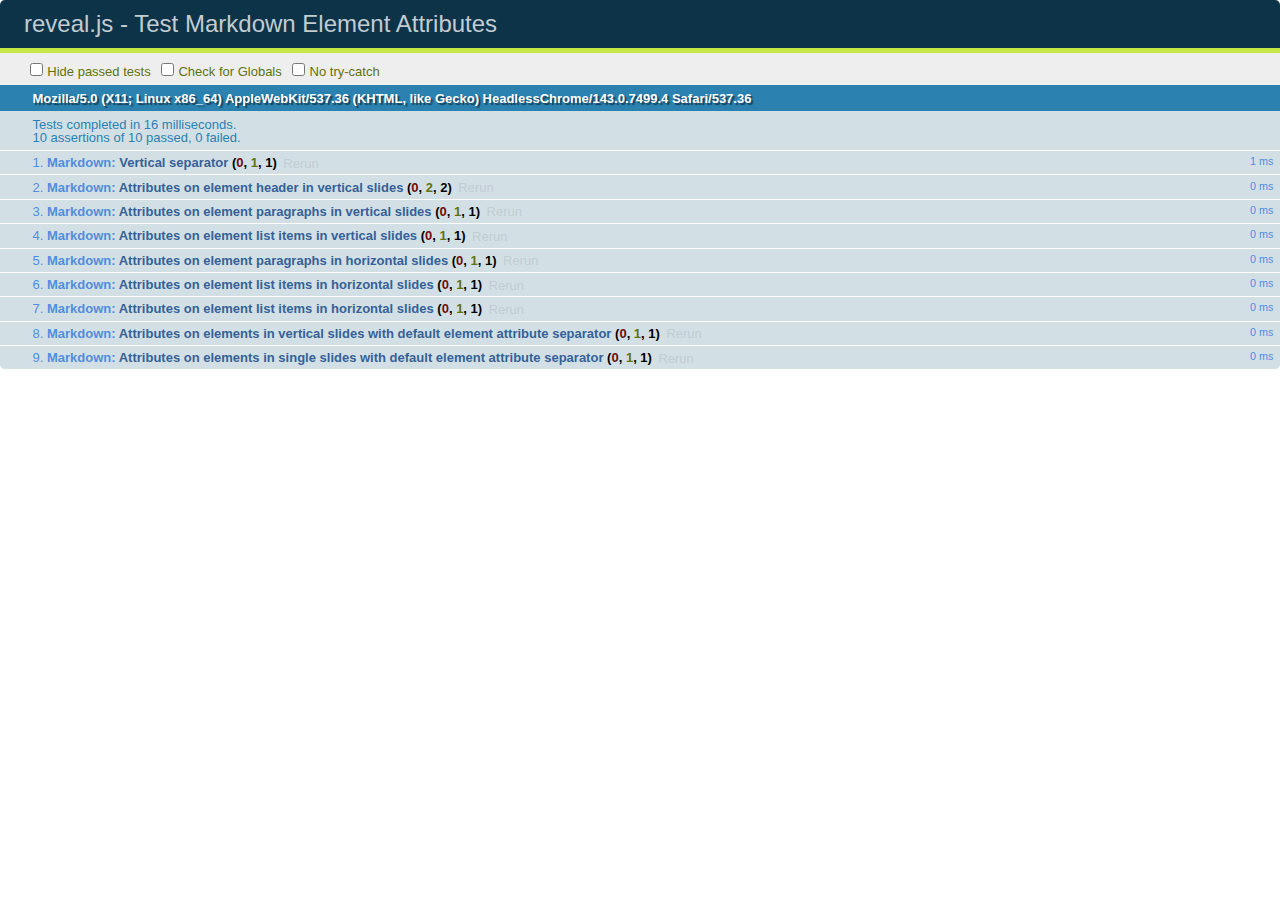
<file: test/test-markdown-element-attributes.html>
<!doctype html>
<html lang="en">

	<head>
		<meta charset="utf-8">

		<title>reveal.js - Test Markdown Element Attributes</title>

		<link rel="stylesheet" href="../css/reveal.css">
		<link rel="stylesheet" href="qunit-1.12.0.css">
	</head>

	<body style="overflow: auto;">

		<div id="qunit"></div>
		<div id="qunit-fixture"></div>

		<div class="reveal" style="display: none;">

			<div class="slides">

				<!-- <section data-markdown="example.md" data-separator="^\n\n\n" data-separator-vertical="^\n\n"></section> -->

				<!-- Slides are separated by newline + three dashes + newline, vertical slides identical but two dashes -->
				<section data-markdown data-separator="^\n---\n$" data-separator-vertical="^\n--\n$" data-element-attributes="{_\s*?([^}]+?)}">>
					<script type="text/template">
						## Slide 1.1
						<!-- {_class="fragment fade-out" data-fragment-index="1"} -->

						--

						## Slide 1.2
						<!-- {_class="fragment shrink"} -->

						Paragraph 1
						<!-- {_class="fragment grow"} -->

						Paragraph 2
						<!-- {_class="fragment grow"} -->

						- list item 1 <!-- {_class="fragment grow"} -->
						- list item 2 <!-- {_class="fragment grow"} -->
						- list item 3 <!-- {_class="fragment grow"} -->


						---

						## Slide 2


						Paragraph 1.2  
						multi-line <!-- {_class="fragment highlight-red"} -->

						Paragraph 2.2 <!-- {_class="fragment highlight-red"} -->

						Paragraph 2.3 <!-- {_class="fragment highlight-red"} -->

						Paragraph 2.4 <!-- {_class="fragment highlight-red"} -->

						- list item 1 <!-- {_class="fragment highlight-green"} -->
						- list item 2<!-- {_class="fragment highlight-green"} -->
						- list item 3<!-- {_class="fragment highlight-green"} -->
						- list item 4
						<!-- {_class="fragment highlight-green"} -->
						- list item 5<!-- {_class="fragment highlight-green"} -->

						Test

						![Example Picture](examples/assets/image2.png)
						<!-- {_class="reveal stretch"} -->

					</script>
				</section>



				<section 	data-markdown data-separator="^\n\n\n"
									data-separator-vertical="^\n\n"
									data-separator-notes="^Note:"
									data-charset="utf-8">
					<script type="text/template">
						# Test attributes in Markdown with default separator
						## Slide 1 Def <!-- .element: class="fragment highlight-red" data-fragment-index="1" -->


						## Slide 2 Def
						<!-- .element: class="fragment highlight-red" -->

					</script>
				</section>

				<section data-markdown>
				  <script type="text/template">
					## Hello world
					A paragraph
					<!-- .element: class="fragment highlight-blue" -->
				  </script>
				</section>

				<section data-markdown>
				  <script type="text/template">
					## Hello world

					Multiple  
					Line
					<!-- .element: class="fragment highlight-blue" -->
				  </script>
				</section>

				<section data-markdown>
				  <script type="text/template">
					## Hello world

					Test<!-- .element: class="fragment highlight-blue" -->

					More Test
				  </script>
				</section>


			</div>

		</div>

		<script src="../lib/js/head.min.js"></script>
		<script src="../js/reveal.js"></script>
		<script src="../plugin/markdown/marked.js"></script>
		<script src="../plugin/markdown/markdown.js"></script>
		<script src="qunit-1.12.0.js"></script>

		<script src="test-markdown-element-attributes.js"></script>

	</body>
</html>
</file>
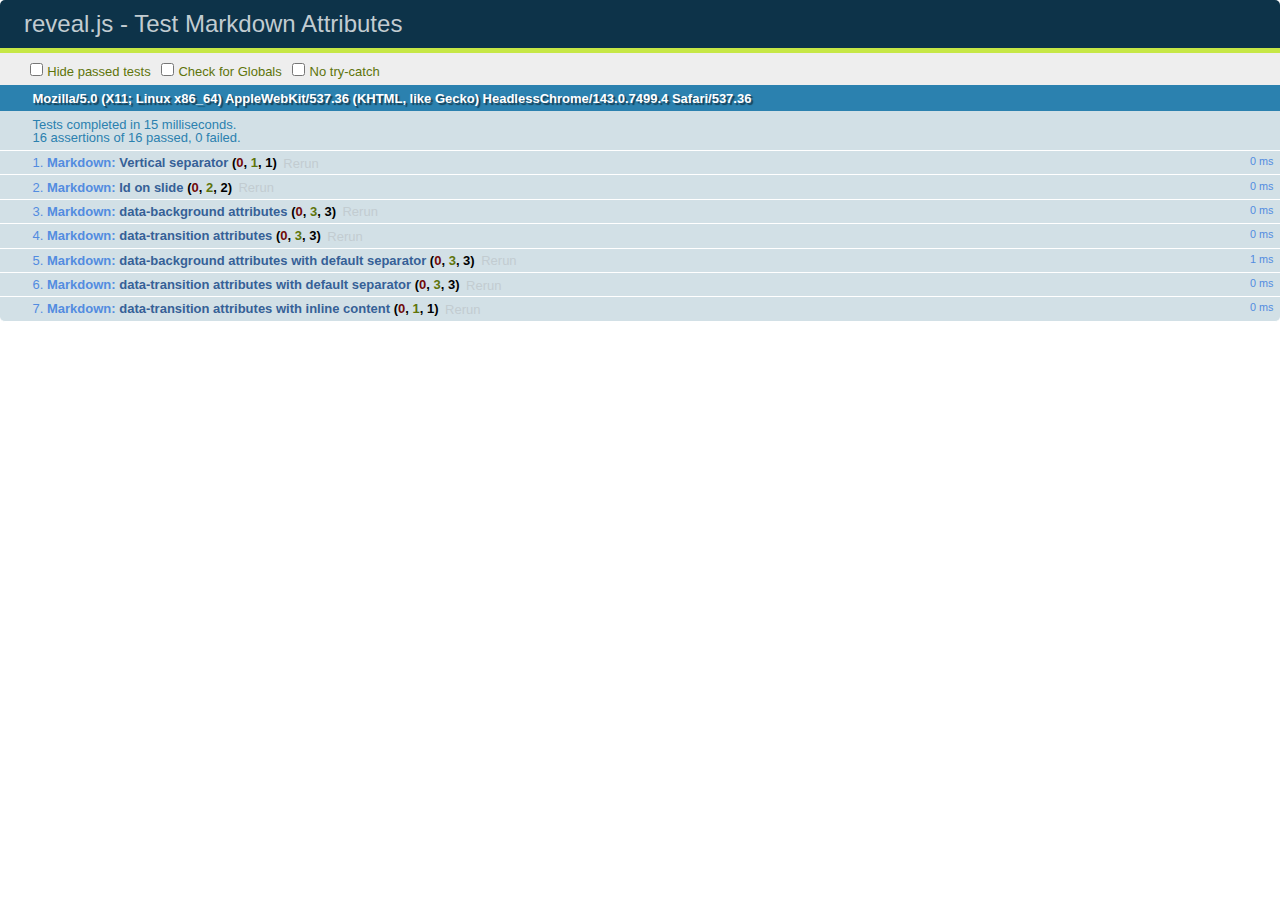
<file: test/test-markdown-slide-attributes.html>
<!doctype html>
<html lang="en">

	<head>
		<meta charset="utf-8">

		<title>reveal.js - Test Markdown Attributes</title>

		<link rel="stylesheet" href="../css/reveal.css">
		<link rel="stylesheet" href="qunit-1.12.0.css">
	</head>

	<body style="overflow: auto;">

		<div id="qunit"></div>
		<div id="qunit-fixture"></div>

		<div class="reveal" style="display: none;">

			<div class="slides">

				<!-- <section data-markdown="example.md" data-separator="^\n\n\n" data-separator-vertical="^\n\n"></section> -->

				<!-- Slides are separated by three lines, vertical slides by two lines, attributes are one any line starting with (spaces and) two dashes -->
				<section 	data-markdown data-separator="^\n\n\n"
									data-separator-vertical="^\n\n"
									data-separator-notes="^Note:"
									data-attributes="--\s(.*?)$"
									data-charset="utf-8">
					<script type="text/template">
						# Test attributes in Markdown
						## Slide 1



						## Slide 2
						<!-- -- id="slide2" data-transition="zoom" data-background="#A0C66B" -->


						## Slide 2.1
						<!-- -- data-background="#ff0000" data-transition="fade" -->


						## Slide 2.2
						[Link to Slide2](#/slide2)



						## Slide 3
						<!-- -- data-transition="zoom" data-background="#C6916B" -->



						## Slide 4
					</script>
				</section>

				<section 	data-markdown data-separator="^\n\n\n"
									data-separator-vertical="^\n\n"
									data-separator-notes="^Note:"
									data-charset="utf-8">
					<script type="text/template">
						# Test attributes in Markdown with default separator
						## Slide 1 Def



						## Slide 2 Def
						<!-- .slide: id="slide2def" data-transition="concave" data-background="#A7C66B" -->


						## Slide 2.1 Def
						<!-- .slide: data-background="#f70000" data-transition="page" -->


						## Slide 2.2 Def
						[Link to Slide2](#/slide2def)



						## Slide 3 Def
						<!-- .slide: data-transition="concave" data-background="#C7916B" -->



						## Slide 4
					</script>
				</section>

				<section data-markdown>
					<script type="text/template">
						<!-- .slide: data-background="#ff0000" -->
						## Hello world
					</script>
				</section>

				<section data-markdown>
					<script type="text/template">
						## Hello world
						<!-- .slide: data-background="#ff0000" -->
					</script>
				</section>

				<section data-markdown>
					<script type="text/template">
						## Hello world

						Test
						<!-- .slide: data-background="#ff0000" -->

						More Test
					</script>
				</section>

			</div>

		</div>

		<script src="../lib/js/head.min.js"></script>
		<script src="../js/reveal.js"></script>
		<script src="../plugin/markdown/marked.js"></script>
		<script src="../plugin/markdown/markdown.js"></script>
		<script src="qunit-1.12.0.js"></script>

		<script src="test-markdown-slide-attributes.js"></script>

	</body>
</html>
</file>
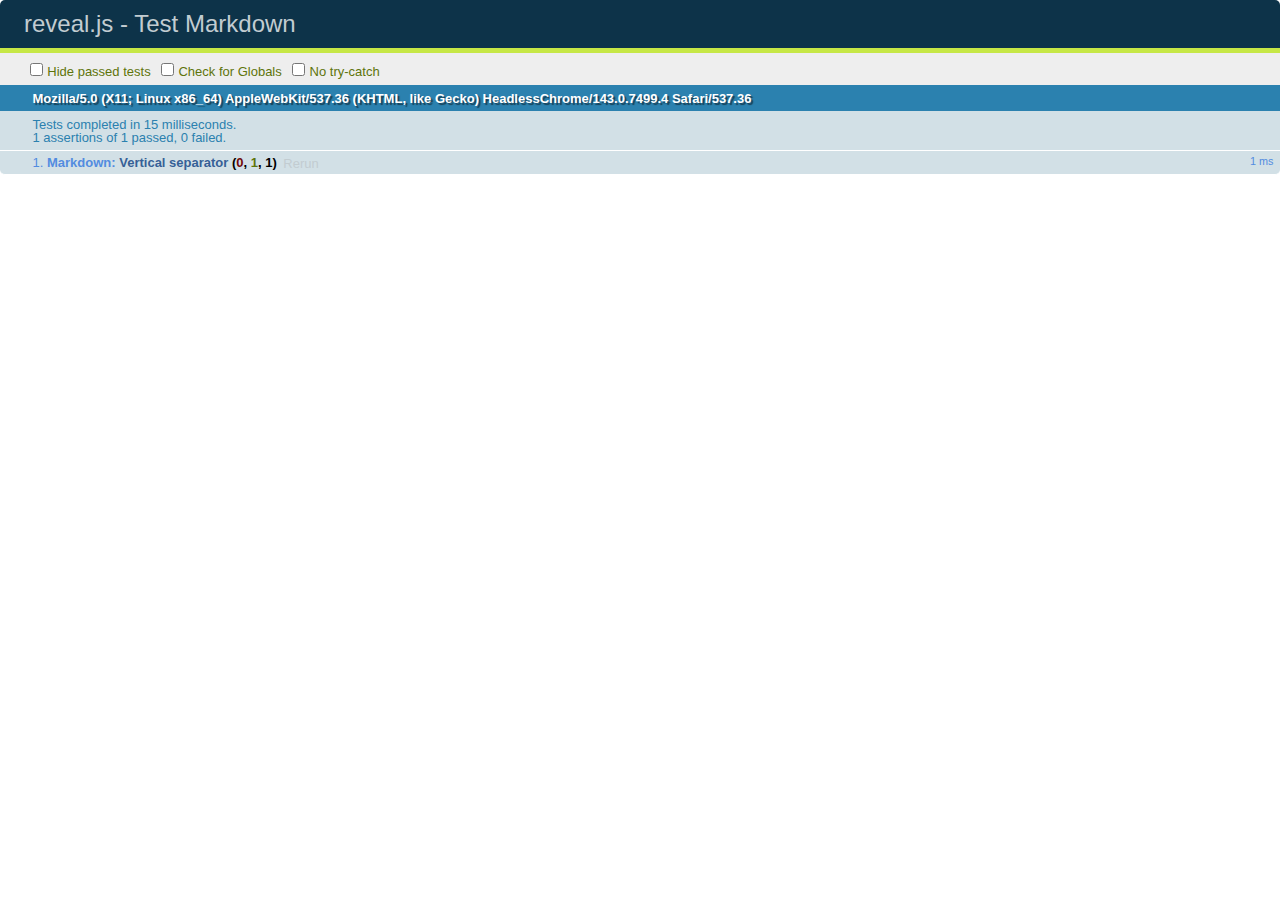
<file: test/test-markdown.html>
<!doctype html>
<html lang="en">

	<head>
		<meta charset="utf-8">

		<title>reveal.js - Test Markdown</title>

		<link rel="stylesheet" href="../css/reveal.css">
		<link rel="stylesheet" href="qunit-1.12.0.css">
	</head>

	<body style="overflow: auto;">

		<div id="qunit"></div>
  		<div id="qunit-fixture"></div>

		<div class="reveal" style="display: none;">

			<div class="slides">

				<!-- <section data-markdown="example.md" data-separator="^\n\n\n" data-separator-vertical="^\n\n"></section> -->

				<!-- Slides are separated by newline + three dashes + newline, vertical slides identical but two dashes -->
				<section data-markdown data-separator="^\n---\n$" data-separator-vertical="^\n--\n$">
					<script type="text/template">
						## Slide 1.1

						--

						## Slide 1.2

						---

						## Slide 2
					</script>
				</section>

			</div>

		</div>

		<script src="../lib/js/head.min.js"></script>
		<script src="../js/reveal.js"></script>
		<script src="../plugin/markdown/marked.js"></script>
		<script src="../plugin/markdown/markdown.js"></script>
		<script src="qunit-1.12.0.js"></script>

		<script src="test-markdown.js"></script>

	</body>
</html>
</file>
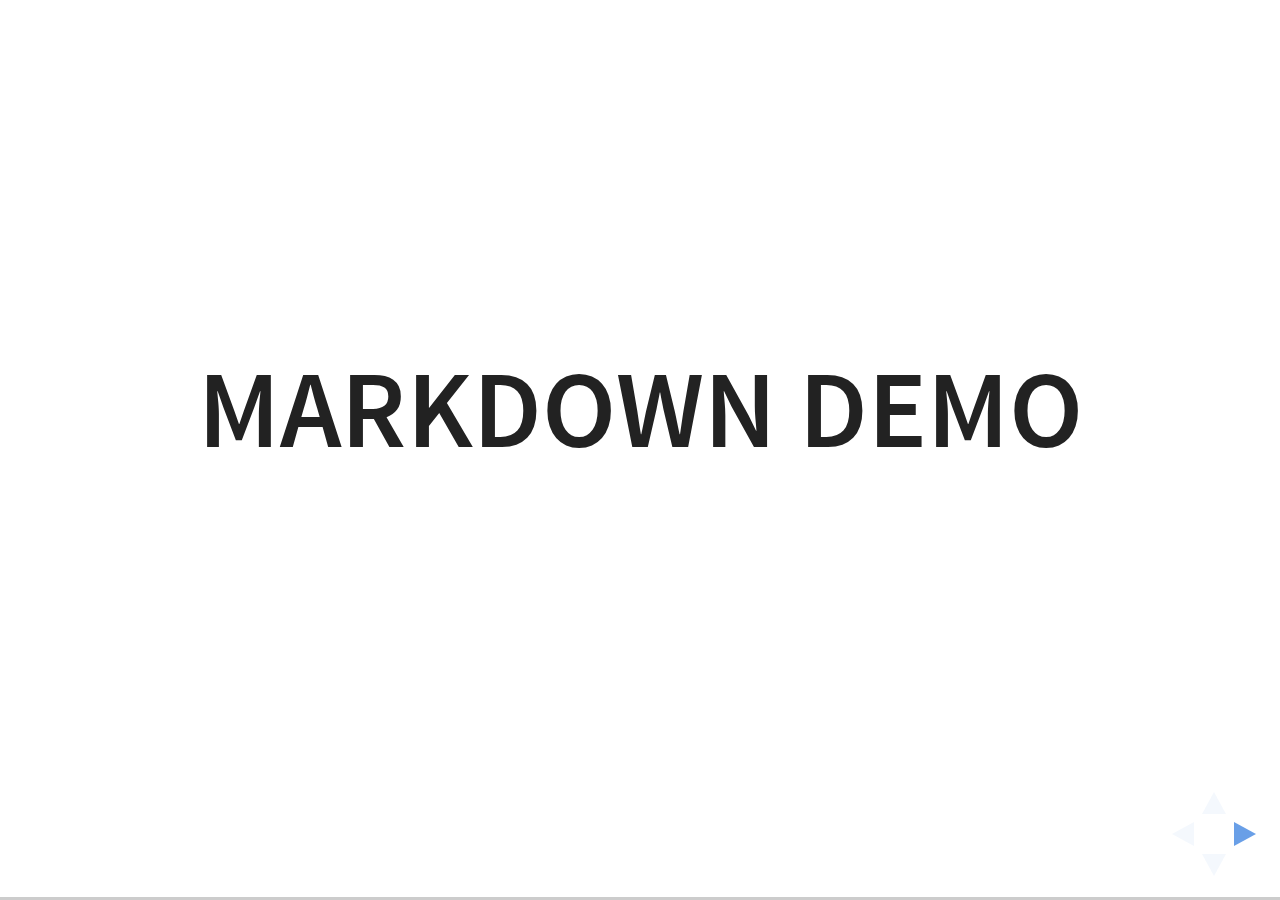
<file: plugin/markdown/example.html>
<!doctype html>
<html lang="en">

	<head>
		<meta charset="utf-8">

		<title>reveal.js - Markdown Demo</title>

		<link rel="stylesheet" href="../../css/reveal.css">
		<link rel="stylesheet" href="../../css/theme/white.css" id="theme">

        <link rel="stylesheet" href="../../lib/css/zenburn.css">
	</head>

	<body>

		<div class="reveal">

			<div class="slides">

                <!-- Use external markdown resource, separate slides by three newlines; vertical slides by two newlines -->
                <section data-markdown="example.md" data-separator="^\n\n\n" data-separator-vertical="^\n\n"></section>

                <!-- Slides are separated by three dashes (quick 'n dirty regular expression) -->
                <section data-markdown data-separator="---">
                    <script type="text/template">
                        ## Demo 1
                        Slide 1
                        ---
                        ## Demo 1
                        Slide 2
                        ---
                        ## Demo 1
                        Slide 3
                    </script>
                </section>

                <!-- Slides are separated by newline + three dashes + newline, vertical slides identical but two dashes -->
                <section data-markdown data-separator="^\n---\n$" data-separator-vertical="^\n--\n$">
                    <script type="text/template">
                        ## Demo 2
                        Slide 1.1

                        --

                        ## Demo 2
                        Slide 1.2

                        ---

                        ## Demo 2
                        Slide 2
                    </script>
                </section>

                <!-- No "extra" slides, since there are no separators defined (so they'll become horizontal rulers) -->
                <section data-markdown>
                    <script type="text/template">
                        A

                        ---

                        B

                        ---

                        C
                    </script>
                </section>

                <!-- Slide attributes -->
                <section data-markdown>
                    <script type="text/template">
                        <!-- .slide: data-background="#000000" -->
                        ## Slide attributes
                    </script>
                </section>

                <!-- Element attributes -->
                <section data-markdown>
                    <script type="text/template">
                        ## Element attributes
                        - Item 1 <!-- .element: class="fragment" data-fragment-index="2" -->
                        - Item 2 <!-- .element: class="fragment" data-fragment-index="1" -->
                    </script>
                </section>

                <!-- Code -->
                <section data-markdown>
                    <script type="text/template">
                        ```php
                        public function foo()
                        {
                            $foo = array(
                                'bar' => 'bar'
                            )
                        }
                        ```
                    </script>
                </section>

            </div>
		</div>

		<script src="../../lib/js/head.min.js"></script>
		<script src="../../js/reveal.js"></script>

		<script>

			Reveal.initialize({
				controls: true,
				progress: true,
				history: true,
				center: true,

				// Optional libraries used to extend on reveal.js
				dependencies: [
					{ src: '../../lib/js/classList.js', condition: function() { return !document.body.classList; } },
					{ src: 'marked.js', condition: function() { return !!document.querySelector( '[data-markdown]' ); } },
                    { src: 'markdown.js', condition: function() { return !!document.querySelector( '[data-markdown]' ); } },
                    { src: '../highlight/highlight.js', async: true, callback: function() { hljs.initHighlightingOnLoad(); } },
					{ src: '../notes/notes.js' }
				]
			});

		</script>

	</body>
</html>
</file>
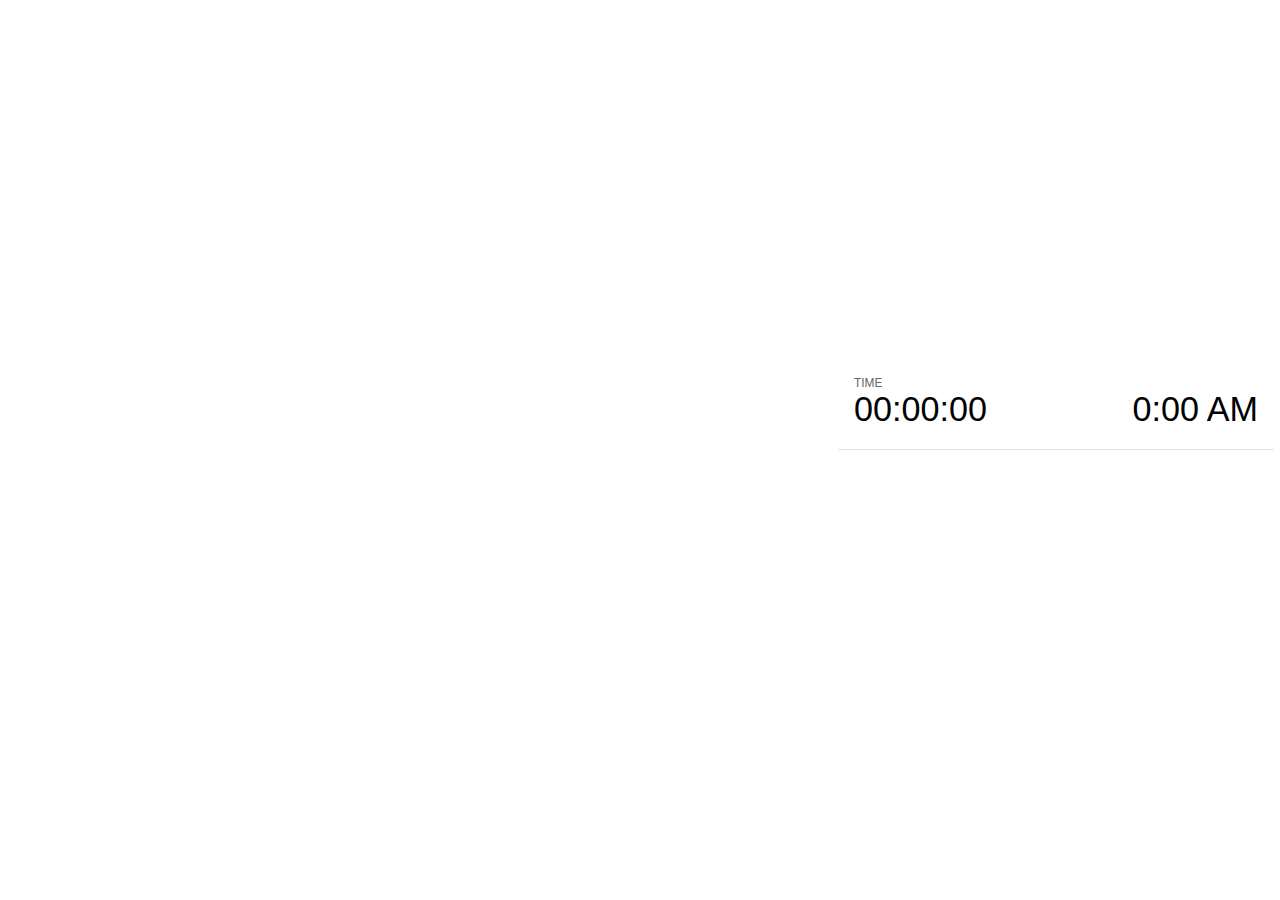
<file: plugin/notes/notes.html>
<!doctype html>
<html lang="en">
	<head>
		<meta charset="utf-8">

		<title>reveal.js - Slide Notes</title>

		<style>
			body {
				font-family: Helvetica;
			}

			#current-slide,
			#upcoming-slide,
			#speaker-controls {
				padding: 6px;
				box-sizing: border-box;
				-moz-box-sizing: border-box;
			}

			#current-slide iframe,
			#upcoming-slide iframe {
				width: 100%;
				height: 100%;
				border: 1px solid #ddd;
			}

			#current-slide .label,
			#upcoming-slide .label {
				position: absolute;
				top: 10px;
				left: 10px;
				font-weight: bold;
				font-size: 14px;
				z-index: 2;
				color: rgba( 255, 255, 255, 0.9 );
			}

			#current-slide {
				position: absolute;
				width: 65%;
				height: 100%;
				top: 0;
				left: 0;
				padding-right: 0;
			}

			#upcoming-slide {
				position: absolute;
				width: 35%;
				height: 40%;
				right: 0;
				top: 0;
			}

			#speaker-controls {
				position: absolute;
				top: 40%;
				right: 0;
				width: 35%;
				height: 60%;
				overflow: auto;

				font-size: 18px;
			}

				.speaker-controls-time.hidden,
				.speaker-controls-notes.hidden {
					display: none;
				}

				.speaker-controls-time .label,
				.speaker-controls-notes .label {
					text-transform: uppercase;
					font-weight: normal;
					font-size: 0.66em;
					color: #666;
					margin: 0;
				}

				.speaker-controls-time {
					border-bottom: 1px solid rgba( 200, 200, 200, 0.5 );
					margin-bottom: 10px;
					padding: 10px 16px;
					padding-bottom: 20px;
					cursor: pointer;
				}

				.speaker-controls-time .reset-button {
					opacity: 0;
					float: right;
					color: #666;
					text-decoration: none;
				}
				.speaker-controls-time:hover .reset-button {
					opacity: 1;
				}

				.speaker-controls-time .timer,
				.speaker-controls-time .clock {
					width: 50%;
					font-size: 1.9em;
				}

				.speaker-controls-time .timer {
					float: left;
				}

				.speaker-controls-time .clock {
					float: right;
					text-align: right;
				}

				.speaker-controls-time span.mute {
					color: #bbb;
				}

				.speaker-controls-notes {
					padding: 10px 16px;
				}

				.speaker-controls-notes .value {
					margin-top: 5px;
					line-height: 1.4;
					font-size: 1.2em;
				}

			.clear {
				clear: both;
			}

			@media screen and (max-width: 1080px) {
				#speaker-controls {
					font-size: 16px;
				}
			}

			@media screen and (max-width: 900px) {
				#speaker-controls {
					font-size: 14px;
				}
			}

			@media screen and (max-width: 800px) {
				#speaker-controls {
					font-size: 12px;
				}
			}

		</style>
	</head>

	<body>

		<div id="current-slide"></div>
		<div id="upcoming-slide"><span class="label">UPCOMING:</span></div>
		<div id="speaker-controls">
			<div class="speaker-controls-time">
				<h4 class="label">Time <span class="reset-button">Click to Reset</span></h4>
				<div class="clock">
					<span class="clock-value">0:00 AM</span>
				</div>
				<div class="timer">
					<span class="hours-value">00</span><span class="minutes-value">:00</span><span class="seconds-value">:00</span>
				</div>
				<div class="clear"></div>
			</div>

			<div class="speaker-controls-notes hidden">
				<h4 class="label">Notes</h4>
				<div class="value"></div>
			</div>
		</div>

		<script src="../../plugin/markdown/marked.js"></script>
		<script>

			(function() {

				var notes,
					notesValue,
					currentState,
					currentSlide,
					upcomingSlide,
					connected = false;

				window.addEventListener( 'message', function( event ) {

					var data = JSON.parse( event.data );

					// The overview mode is only useful to the reveal.js instance
					// where navigation occurs so we don't sync it
					if( data.state ) delete data.state.overview;

					// Messages sent by the notes plugin inside of the main window
					if( data && data.namespace === 'reveal-notes' ) {
						if( data.type === 'connect' ) {
							handleConnectMessage( data );
						}
						else if( data.type === 'state' ) {
							handleStateMessage( data );
						}
					}
					// Messages sent by the reveal.js inside of the current slide preview
					else if( data && data.namespace === 'reveal' ) {
						if( /ready/.test( data.eventName ) ) {
							// Send a message back to notify that the handshake is complete
							window.opener.postMessage( JSON.stringify({ namespace: 'reveal-notes', type: 'connected'} ), '*' );
						}
						else if( /slidechanged|fragmentshown|fragmenthidden|paused|resumed/.test( data.eventName ) && currentState !== JSON.stringify( data.state ) ) {

							window.opener.postMessage( JSON.stringify({ method: 'setState', args: [ data.state ]} ), '*' );

						}
					}

				} );

				/**
				 * Called when the main window is trying to establish a
				 * connection.
				 */
				function handleConnectMessage( data ) {

					if( connected === false ) {
						connected = true;

						setupIframes( data );
						setupKeyboard();
						setupNotes();
						setupTimer();
					}

				}

				/**
				 * Called when the main window sends an updated state.
				 */
				function handleStateMessage( data ) {

					// Store the most recently set state to avoid circular loops
					// applying the same state
					currentState = JSON.stringify( data.state );

					// No need for updating the notes in case of fragment changes
					if ( data.notes ) {
						notes.classList.remove( 'hidden' );
						notesValue.style.whiteSpace = data.whitespace;
						if( data.markdown ) {
							notesValue.innerHTML = marked( data.notes );
						}
						else {
							notesValue.innerHTML = data.notes;
						}
					}
					else {
						notes.classList.add( 'hidden' );
					}

					// Update the note slides
					currentSlide.contentWindow.postMessage( JSON.stringify({ method: 'setState', args: [ data.state ] }), '*' );
					upcomingSlide.contentWindow.postMessage( JSON.stringify({ method: 'setState', args: [ data.state ] }), '*' );
					upcomingSlide.contentWindow.postMessage( JSON.stringify({ method: 'next' }), '*' );

				}

				// Limit to max one state update per X ms
				handleStateMessage = debounce( handleStateMessage, 200 );

				/**
				 * Forward keyboard events to the current slide window.
				 * This enables keyboard events to work even if focus
				 * isn't set on the current slide iframe.
				 */
				function setupKeyboard() {

					document.addEventListener( 'keydown', function( event ) {
						currentSlide.contentWindow.postMessage( JSON.stringify({ method: 'triggerKey', args: [ event.keyCode ] }), '*' );
					} );

				}

				/**
				 * Creates the preview iframes.
				 */
				function setupIframes( data ) {

					var params = [
						'receiver',
						'progress=false',
						'history=false',
						'transition=none',
						'autoSlide=0',
						'backgroundTransition=none'
					].join( '&' );

					var urlSeparator = /\?/.test(data.url) ? '&' : '?';
					var hash = '#/' + data.state.indexh + '/' + data.state.indexv;
					var currentURL = data.url + urlSeparator + params + '&postMessageEvents=true' + hash;
					var upcomingURL = data.url + urlSeparator + params + '&controls=false' + hash;

					currentSlide = document.createElement( 'iframe' );
					currentSlide.setAttribute( 'width', 1280 );
					currentSlide.setAttribute( 'height', 1024 );
					currentSlide.setAttribute( 'src', currentURL );
					document.querySelector( '#current-slide' ).appendChild( currentSlide );

					upcomingSlide = document.createElement( 'iframe' );
					upcomingSlide.setAttribute( 'width', 640 );
					upcomingSlide.setAttribute( 'height', 512 );
					upcomingSlide.setAttribute( 'src', upcomingURL );
					document.querySelector( '#upcoming-slide' ).appendChild( upcomingSlide );

				}

				/**
				 * Setup the notes UI.
				 */
				function setupNotes() {

					notes = document.querySelector( '.speaker-controls-notes' );
					notesValue = document.querySelector( '.speaker-controls-notes .value' );

				}

				/**
				 * Create the timer and clock and start updating them
				 * at an interval.
				 */
				function setupTimer() {

					var start = new Date(),
						timeEl = document.querySelector( '.speaker-controls-time' ),
						clockEl = timeEl.querySelector( '.clock-value' ),
						hoursEl = timeEl.querySelector( '.hours-value' ),
						minutesEl = timeEl.querySelector( '.minutes-value' ),
						secondsEl = timeEl.querySelector( '.seconds-value' );

					function _updateTimer() {

						var diff, hours, minutes, seconds,
							now = new Date();

						diff = now.getTime() - start.getTime();
						hours = Math.floor( diff / ( 1000 * 60 * 60 ) );
						minutes = Math.floor( ( diff / ( 1000 * 60 ) ) % 60 );
						seconds = Math.floor( ( diff / 1000 ) % 60 );

						clockEl.innerHTML = now.toLocaleTimeString( 'en-US', { hour12: true, hour: '2-digit', minute:'2-digit' } );
						hoursEl.innerHTML = zeroPadInteger( hours );
						hoursEl.className = hours > 0 ? '' : 'mute';
						minutesEl.innerHTML = ':' + zeroPadInteger( minutes );
						minutesEl.className = minutes > 0 ? '' : 'mute';
						secondsEl.innerHTML = ':' + zeroPadInteger( seconds );

					}

					// Update once directly
					_updateTimer();

					// Then update every second
					setInterval( _updateTimer, 1000 );

					timeEl.addEventListener( 'click', function() {
						start = new Date();
						_updateTimer();
						return false;
					} );

				}

				function zeroPadInteger( num ) {

					var str = '00' + parseInt( num );
					return str.substring( str.length - 2 );

				}

				/**
				 * Limits the frequency at which a function can be called.
				 */
				function debounce( fn, ms ) {

					var lastTime = 0,
						timeout;

					return function() {

						var args = arguments;
						var context = this;

						clearTimeout( timeout );

						var timeSinceLastCall = Date.now() - lastTime;
						if( timeSinceLastCall > ms ) {
							fn.apply( context, args );
							lastTime = Date.now();
						}
						else {
							timeout = setTimeout( function() {
								fn.apply( context, args );
								lastTime = Date.now();
							}, ms - timeSinceLastCall );
						}

					}

				}

			})();

		</script>
	</body>
</html>
</file>
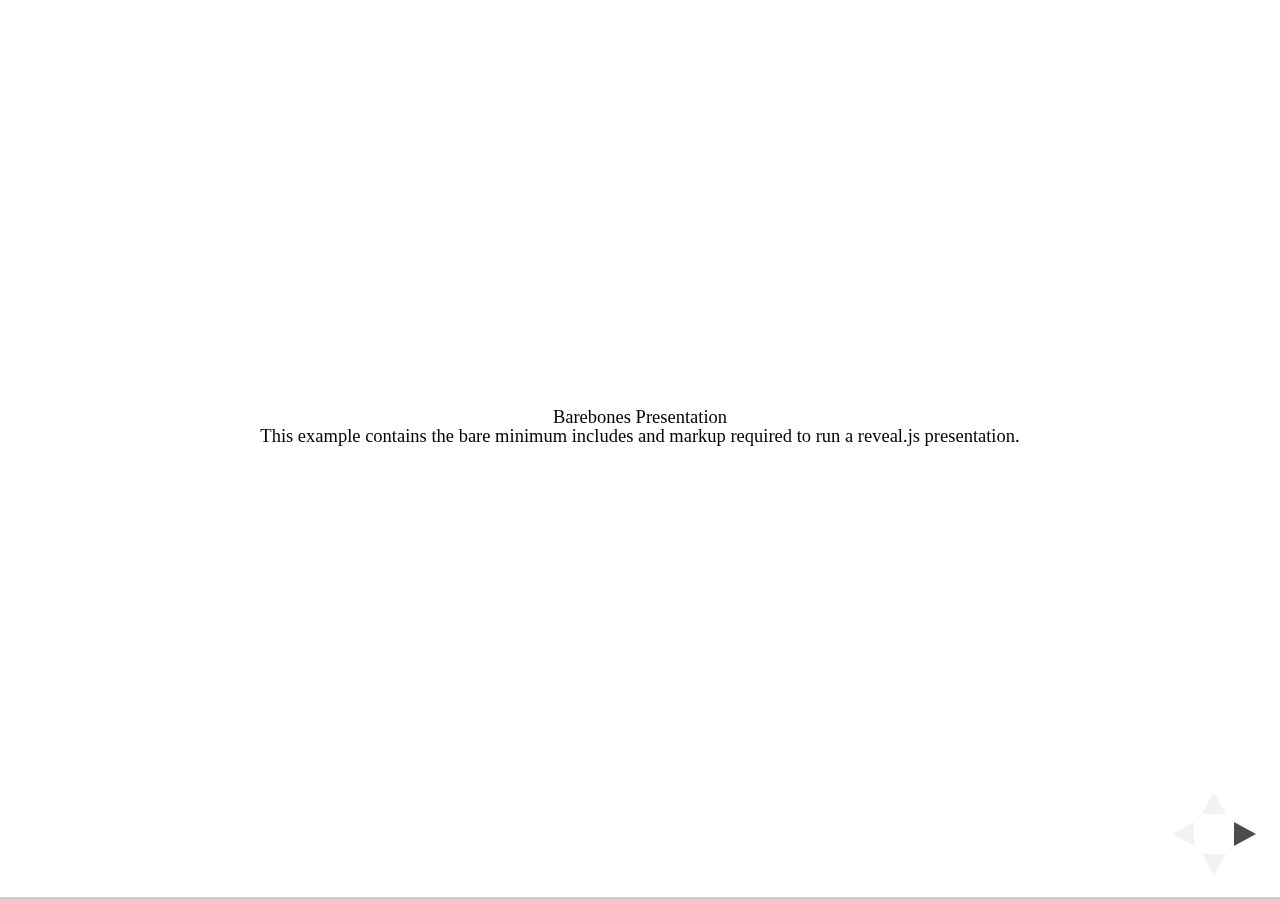
<file: test/examples/barebones.html>
<!doctype html>
<html lang="en">

	<head>
		<meta charset="utf-8">

		<title>reveal.js - Barebones</title>

		<link rel="stylesheet" href="../../css/reveal.css">
	</head>

	<body>

		<div class="reveal">

			<div class="slides">

				<section>
					<h2>Barebones Presentation</h2>
					<p>This example contains the bare minimum includes and markup required to run a reveal.js presentation.</p>
				</section>

				<section>
					<h2>No Theme</h2>
					<p>There's no theme included, so it will fall back on browser defaults.</p>
				</section>

			</div>

		</div>

		<script src="../../js/reveal.js"></script>

		<script>

			Reveal.initialize();

		</script>

	</body>
</html>
</file>
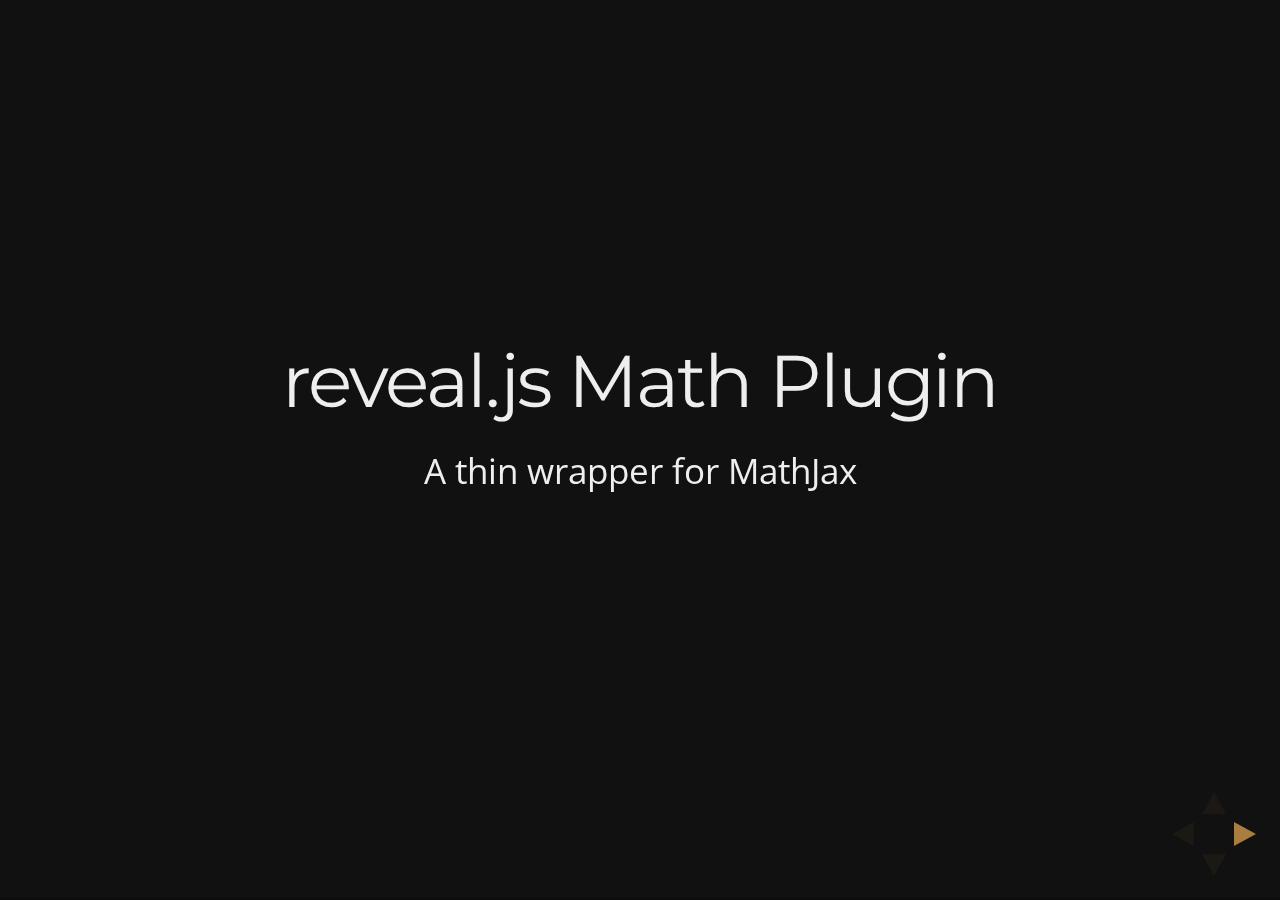
<file: test/examples/math.html>
<!doctype html>
<html lang="en">

	<head>
		<meta charset="utf-8">

		<title>reveal.js - Math Plugin</title>

		<meta name="viewport" content="width=device-width, initial-scale=1.0, maximum-scale=1.0, user-scalable=no">

		<link rel="stylesheet" href="../../css/reveal.css">
		<link rel="stylesheet" href="../../css/theme/night.css" id="theme">
	</head>

	<body>

		<div class="reveal">

			<div class="slides">

				<section>
					<h2>reveal.js Math Plugin</h2>
					<p>A thin wrapper for MathJax</p>
				</section>

				<section>
					<h3>The Lorenz Equations</h3>

					\[\begin{aligned}
					\dot{x} &amp; = \sigma(y-x) \\
					\dot{y} &amp; = \rho x - y - xz \\
					\dot{z} &amp; = -\beta z + xy
					\end{aligned} \]
				</section>

				<section>
					<h3>The Cauchy-Schwarz Inequality</h3>

					<script type="math/tex; mode=display">
						\left( \sum_{k=1}^n a_k b_k \right)^2 \leq \left( \sum_{k=1}^n a_k^2 \right) \left( \sum_{k=1}^n b_k^2 \right)
					</script>
				</section>

				<section>
					<h3>A Cross Product Formula</h3>

					\[\mathbf{V}_1 \times \mathbf{V}_2 =  \begin{vmatrix}
					\mathbf{i} &amp; \mathbf{j} &amp; \mathbf{k} \\
					\frac{\partial X}{\partial u} &amp;  \frac{\partial Y}{\partial u} &amp; 0 \\
					\frac{\partial X}{\partial v} &amp;  \frac{\partial Y}{\partial v} &amp; 0
					\end{vmatrix}  \]
				</section>

				<section>
					<h3>The probability of getting \(k\) heads when flipping \(n\) coins is</h3>

					\[P(E)   = {n \choose k} p^k (1-p)^{ n-k} \]
				</section>

				<section>
					<h3>An Identity of Ramanujan</h3>

					\[ \frac{1}{\Bigl(\sqrt{\phi \sqrt{5}}-\phi\Bigr) e^{\frac25 \pi}} =
					1+\frac{e^{-2\pi}} {1+\frac{e^{-4\pi}} {1+\frac{e^{-6\pi}}
					{1+\frac{e^{-8\pi}} {1+\ldots} } } } \]
				</section>

				<section>
					<h3>A Rogers-Ramanujan Identity</h3>

					\[  1 +  \frac{q^2}{(1-q)}+\frac{q^6}{(1-q)(1-q^2)}+\cdots =
					\prod_{j=0}^{\infty}\frac{1}{(1-q^{5j+2})(1-q^{5j+3})}\]
				</section>

				<section>
					<h3>Maxwell&#8217;s Equations</h3>

					\[  \begin{aligned}
					\nabla \times \vec{\mathbf{B}} -\, \frac1c\, \frac{\partial\vec{\mathbf{E}}}{\partial t} &amp; = \frac{4\pi}{c}\vec{\mathbf{j}} \\   \nabla \cdot \vec{\mathbf{E}} &amp; = 4 \pi \rho \\
					\nabla \times \vec{\mathbf{E}}\, +\, \frac1c\, \frac{\partial\vec{\mathbf{B}}}{\partial t} &amp; = \vec{\mathbf{0}} \\
					\nabla \cdot \vec{\mathbf{B}} &amp; = 0 \end{aligned}
					\]
				</section>

				<section>
					<section>
						<h3>The Lorenz Equations</h3>

						<div class="fragment">
							\[\begin{aligned}
							\dot{x} &amp; = \sigma(y-x) \\
							\dot{y} &amp; = \rho x - y - xz \\
							\dot{z} &amp; = -\beta z + xy
							\end{aligned} \]
						</div>
					</section>

					<section>
						<h3>The Cauchy-Schwarz Inequality</h3>

						<div class="fragment">
							\[ \left( \sum_{k=1}^n a_k b_k \right)^2 \leq \left( \sum_{k=1}^n a_k^2 \right) \left( \sum_{k=1}^n b_k^2 \right) \]
						</div>
					</section>

					<section>
						<h3>A Cross Product Formula</h3>

						<div class="fragment">
							\[\mathbf{V}_1 \times \mathbf{V}_2 =  \begin{vmatrix}
							\mathbf{i} &amp; \mathbf{j} &amp; \mathbf{k} \\
							\frac{\partial X}{\partial u} &amp;  \frac{\partial Y}{\partial u} &amp; 0 \\
							\frac{\partial X}{\partial v} &amp;  \frac{\partial Y}{\partial v} &amp; 0
							\end{vmatrix}  \]
						</div>
					</section>

					<section>
						<h3>The probability of getting \(k\) heads when flipping \(n\) coins is</h3>

						<div class="fragment">
							\[P(E)   = {n \choose k} p^k (1-p)^{ n-k} \]
						</div>
					</section>

					<section>
						<h3>An Identity of Ramanujan</h3>

						<div class="fragment">
							\[ \frac{1}{\Bigl(\sqrt{\phi \sqrt{5}}-\phi\Bigr) e^{\frac25 \pi}} =
							1+\frac{e^{-2\pi}} {1+\frac{e^{-4\pi}} {1+\frac{e^{-6\pi}}
							{1+\frac{e^{-8\pi}} {1+\ldots} } } } \]
						</div>
					</section>

					<section>
						<h3>A Rogers-Ramanujan Identity</h3>

						<div class="fragment">
							\[  1 +  \frac{q^2}{(1-q)}+\frac{q^6}{(1-q)(1-q^2)}+\cdots =
							\prod_{j=0}^{\infty}\frac{1}{(1-q^{5j+2})(1-q^{5j+3})}\]
						</div>
					</section>

					<section>
						<h3>Maxwell&#8217;s Equations</h3>

						<div class="fragment">
							\[  \begin{aligned}
							\nabla \times \vec{\mathbf{B}} -\, \frac1c\, \frac{\partial\vec{\mathbf{E}}}{\partial t} &amp; = \frac{4\pi}{c}\vec{\mathbf{j}} \\   \nabla \cdot \vec{\mathbf{E}} &amp; = 4 \pi \rho \\
							\nabla \times \vec{\mathbf{E}}\, +\, \frac1c\, \frac{\partial\vec{\mathbf{B}}}{\partial t} &amp; = \vec{\mathbf{0}} \\
							\nabla \cdot \vec{\mathbf{B}} &amp; = 0 \end{aligned}
							\]
						</div>
					</section>
				</section>

			</div>

		</div>

		<script src="../../lib/js/head.min.js"></script>
		<script src="../../js/reveal.js"></script>

		<script>

			Reveal.initialize({
				history: true,
				transition: 'linear',

				math: {
					// mathjax: 'http://cdn.mathjax.org/mathjax/latest/MathJax.js',
					config: 'TeX-AMS_HTML-full'
				},

				dependencies: [
					{ src: '../../lib/js/classList.js' },
					{ src: '../../plugin/math/math.js', async: true }
				]
			});

		</script>

	</body>
</html>
</file>
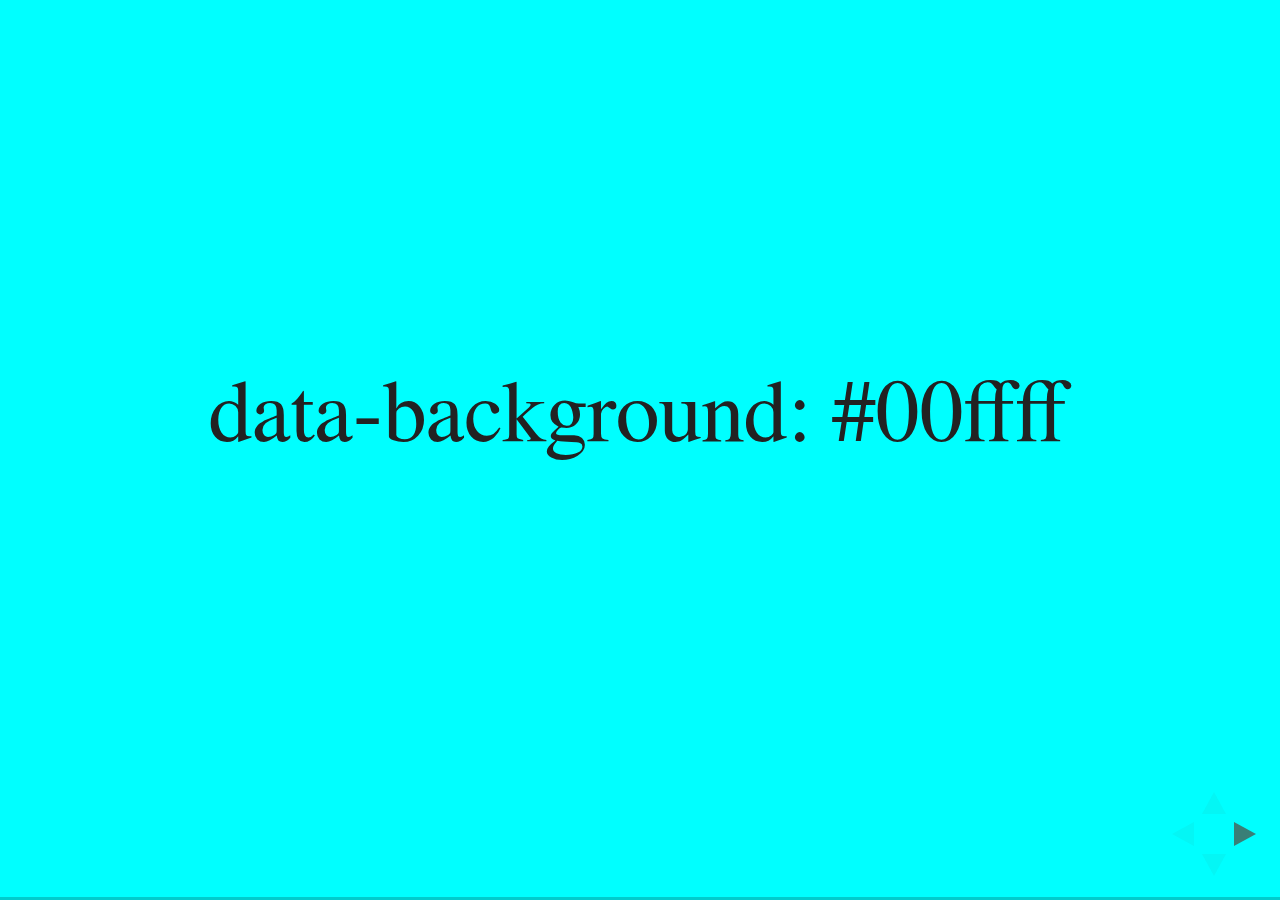
<file: test/examples/slide-backgrounds.html>
<!doctype html>
<html lang="en">

	<head>
		<meta charset="utf-8">

		<title>reveal.js - Slide Backgrounds</title>

		<meta name="viewport" content="width=device-width, initial-scale=1.0, maximum-scale=1.0, user-scalable=no">

		<link rel="stylesheet" href="../../css/reveal.css">
		<link rel="stylesheet" href="../../css/theme/serif.css" id="theme">
		<style type="text/css" media="screen">
			.slides section.has-dark-background,
			.slides section.has-dark-background h2 {
				color: #fff;
			}
			.slides section.has-light-background,
			.slides section.has-light-background h2 {
				color: #222;
			}
		</style>
	</head>

	<body>

		<div class="reveal">

			<div class="slides">

				<section data-background="#00ffff">
					<h2>data-background: #00ffff</h2>
				</section>

				<section data-background="#bb00bb">
					<h2>data-background: #bb00bb</h2>
				</section>

				<section data-background-color="lightblue">
					<h2>data-background: lightblue</h2>
				</section>

				<section>
					<section data-background="#ff0000">
						<h2>data-background: #ff0000</h2>
					</section>
					<section data-background="rgba(0, 0, 0, 0.2)">
						<h2>data-background: rgba(0, 0, 0, 0.2)</h2>
					</section>
					<section data-background="salmon">
						<h2>data-background: salmon</h2>
					</section>
				</section>

				<section data-background="rgba(0, 100, 100, 0.2)">
					<section>
						<h2>Background applied to stack</h2>
					</section>
					<section>
						<h2>Background applied to stack</h2>
					</section>
					<section data-background="rgb(66, 66, 66)">
						<h2>Background applied to slide inside of stack</h2>
					</section>
				</section>

				<section data-background-transition="slide" data-background="assets/image1.png">
					<h2>Background image</h2>
				</section>

				<section>
					<section data-background-transition="slide" data-background="assets/image1.png">
						<h2>Background image</h2>
					</section>
					<section data-background-transition="slide" data-background="assets/image1.png">
						<h2>Background image</h2>
					</section>
				</section>

				<section data-background="assets/image2.png" data-background-size="100px" data-background-repeat="repeat" data-background-color="#111">
					<h2>Background image</h2>
					<pre>data-background-size="100px" data-background-repeat="repeat" data-background-color="#111"</pre>
				</section>

				<section data-background="#888888">
					<h2>Same background twice (1/2)</h2>
				</section>
				<section data-background="#888888">
					<h2>Same background twice (2/2)</h2>
				</section>

				<section data-background-video="https://s3.amazonaws.com/static.slid.es/site/homepage/v1/homepage-video-editor.mp4,https://s3.amazonaws.com/static.slid.es/site/homepage/v1/homepage-video-editor.webm">
					<h2>Video background</h2>
				</section>

				<section data-background-iframe="https://slides.com/news/make-better-presentations/embed?style=hidden&autoSlide=4000">
					<h2>Iframe background</h2>
				</section>

				<section>
					<section data-background="#417203">
						<h2>Same background twice vertical (1/2)</h2>
					</section>
					<section data-background="#417203">
						<h2>Same background twice vertical (2/2)</h2>
					</section>
				</section>

				<section data-background="#934f4d">
					<h2>Same background from horizontal to vertical (1/3)</h2>
				</section>
				<section>
					<section data-background="#934f4d">
						<h2>Same background from horizontal to vertical (2/3)</h2>
					</section>
					<section data-background="#934f4d">
						<h2>Same background from horizontal to vertical (3/3)</h2>
					</section>
				</section>

			</div>

		</div>

		<script src="../../lib/js/head.min.js"></script>
		<script src="../../js/reveal.js"></script>

		<script>

			// Full list of configuration options available here:
			// https://github.com/hakimel/reveal.js#configuration
			Reveal.initialize({
				center: true,
				// rtl: true,

				transition: 'linear',
				// transitionSpeed: 'slow',
				// backgroundTransition: 'slide'
			});

		</script>

	</body>
</html>
</file>
<file: css/theme/white.css>
/**
 * White theme for reveal.js. This is the opposite of the 'black' theme.
 *
 * By Hakim El Hattab, http://hakim.se
 */
@import url(../../lib/font/source-sans-pro/source-sans-pro.css);
section.has-dark-background, section.has-dark-background h1, section.has-dark-background h2, section.has-dark-background h3, section.has-dark-background h4, section.has-dark-background h5, section.has-dark-background h6 {
  color: #fff; }

/*********************************************
 * GLOBAL STYLES
 *********************************************/
body {
  background: #fff;
  background-color: #fff; }

.reveal {
  font-family: "Source Sans Pro", Helvetica, sans-serif;
  font-size: 38px;
  font-weight: normal;
  color: #222; }

::selection {
  color: #fff;
  background: #98bdef;
  text-shadow: none; }

.reveal .slides > section,
.reveal .slides > section > section {
  line-height: 1.3;
  font-weight: inherit; }

/*********************************************
 * HEADERS
 *********************************************/
.reveal h1,
.reveal h2,
.reveal h3,
.reveal h4,
.reveal h5,
.reveal h6 {
  margin: 0 0 20px 0;
  color: #222;
  font-family: "Source Sans Pro", Helvetica, sans-serif;
  font-weight: 600;
  line-height: 1.2;
  letter-spacing: normal;
  text-transform: uppercase;
  text-shadow: none;
  word-wrap: break-word; }

.reveal h1 {
  font-size: 2.5em; }

.reveal h2 {
  font-size: 1.6em; }

.reveal h3 {
  font-size: 1.3em; }

.reveal h4 {
  font-size: 1em; }

.reveal h1 {
  text-shadow: none; }

/*********************************************
 * OTHER
 *********************************************/
.reveal p {
  margin: 20px 0;
  line-height: 1.3; }

/* Ensure certain elements are never larger than the slide itself */
.reveal img,
.reveal video,
.reveal iframe {
  max-width: 95%;
  max-height: 95%; }

.reveal strong,
.reveal b {
  font-weight: bold; }

.reveal em {
  font-style: italic; }

.reveal ol,
.reveal dl,
.reveal ul {
  display: inline-block;
  text-align: left;
  margin: 0 0 0 1em; }

.reveal ol {
  list-style-type: decimal; }

.reveal ul {
  list-style-type: disc; }

.reveal ul ul {
  list-style-type: square; }

.reveal ul ul ul {
  list-style-type: circle; }

.reveal ul ul,
.reveal ul ol,
.reveal ol ol,
.reveal ol ul {
  display: block;
  margin-left: 40px; }

.reveal dt {
  font-weight: bold; }

.reveal dd {
  margin-left: 40px; }

.reveal q,
.reveal blockquote {
  quotes: none; }

.reveal blockquote {
  display: block;
  position: relative;
  width: 70%;
  margin: 20px auto;
  padding: 5px;
  font-style: italic;
  background: rgba(255, 255, 255, 0.05);
  box-shadow: 0px 0px 2px rgba(0, 0, 0, 0.2); }

.reveal blockquote p:first-child,
.reveal blockquote p:last-child {
  display: inline-block; }

.reveal q {
  font-style: italic; }

.reveal pre {
  display: block;
  position: relative;
  width: 90%;
  margin: 20px auto;
  text-align: left;
  font-size: 0.55em;
  font-family: monospace;
  line-height: 1.2em;
  word-wrap: break-word;
  box-shadow: 0px 0px 6px rgba(0, 0, 0, 0.3); }

.reveal code {
  font-family: monospace; }

.reveal pre code {
  display: block;
  padding: 5px;
  overflow: auto;
  max-height: 400px;
  word-wrap: normal; }

.reveal table {
  margin: auto;
  border-collapse: collapse;
  border-spacing: 0; }

.reveal table th {
  font-weight: bold; }

.reveal table th,
.reveal table td {
  text-align: left;
  padding: 0.2em 0.5em 0.2em 0.5em;
  border-bottom: 1px solid; }

.reveal table th[align="center"],
.reveal table td[align="center"] {
  text-align: center; }

.reveal table th[align="right"],
.reveal table td[align="right"] {
  text-align: right; }

.reveal table tbody tr:last-child th,
.reveal table tbody tr:last-child td {
  border-bottom: none; }

.reveal sup {
  vertical-align: super; }

.reveal sub {
  vertical-align: sub; }

.reveal small {
  display: inline-block;
  font-size: 0.6em;
  line-height: 1.2em;
  vertical-align: top; }

.reveal small * {
  vertical-align: top; }

/*********************************************
 * LINKS
 *********************************************/
.reveal a {
  color: #2a76dd;
  text-decoration: none;
  -webkit-transition: color .15s ease;
  -moz-transition: color .15s ease;
  transition: color .15s ease; }

.reveal a:hover {
  color: #6ca0e8;
  text-shadow: none;
  border: none; }

.reveal .roll span:after {
  color: #fff;
  background: #1a53a1; }

/*********************************************
 * IMAGES
 *********************************************/
.reveal section img {
  margin: 15px 0px;
  background: rgba(255, 255, 255, 0.12);
  border: 4px solid #222;
  box-shadow: 0 0 10px rgba(0, 0, 0, 0.15); }

.reveal section img.plain {
  border: 0;
  box-shadow: none; }

.reveal a img {
  -webkit-transition: all .15s linear;
  -moz-transition: all .15s linear;
  transition: all .15s linear; }

.reveal a:hover img {
  background: rgba(255, 255, 255, 0.2);
  border-color: #2a76dd;
  box-shadow: 0 0 20px rgba(0, 0, 0, 0.55); }

/*********************************************
 * NAVIGATION CONTROLS
 *********************************************/
.reveal .controls .navigate-left,
.reveal .controls .navigate-left.enabled {
  border-right-color: #2a76dd; }

.reveal .controls .navigate-right,
.reveal .controls .navigate-right.enabled {
  border-left-color: #2a76dd; }

.reveal .controls .navigate-up,
.reveal .controls .navigate-up.enabled {
  border-bottom-color: #2a76dd; }

.reveal .controls .navigate-down,
.reveal .controls .navigate-down.enabled {
  border-top-color: #2a76dd; }

.reveal .controls .navigate-left.enabled:hover {
  border-right-color: #6ca0e8; }

.reveal .controls .navigate-right.enabled:hover {
  border-left-color: #6ca0e8; }

.reveal .controls .navigate-up.enabled:hover {
  border-bottom-color: #6ca0e8; }

.reveal .controls .navigate-down.enabled:hover {
  border-top-color: #6ca0e8; }

/*********************************************
 * PROGRESS BAR
 *********************************************/
.reveal .progress {
  background: rgba(0, 0, 0, 0.2); }

.reveal .progress span {
  background: #2a76dd;
  -webkit-transition: width 800ms cubic-bezier(0.26, 0.86, 0.44, 0.985);
  -moz-transition: width 800ms cubic-bezier(0.26, 0.86, 0.44, 0.985);
  transition: width 800ms cubic-bezier(0.26, 0.86, 0.44, 0.985); }
</file>
<file: lib/css/zenburn.css>
/*

Zenburn style from voldmar.ru (c) Vladimir Epifanov <voldmar@voldmar.ru>
based on dark.css by Ivan Sagalaev

*/

.hljs {
  display: block;
  overflow-x: auto;
  padding: 0.5em;
  background: #3f3f3f;
  color: #dcdcdc;
}

.hljs-keyword,
.hljs-selector-tag,
.hljs-tag {
  color: #e3ceab;
}

.hljs-template-tag {
  color: #dcdcdc;
}

.hljs-number {
  color: #8cd0d3;
}

.hljs-variable,
.hljs-template-variable,
.hljs-attribute {
  color: #efdcbc;
}

.hljs-literal {
  color: #efefaf;
}

.hljs-subst {
  color: #8f8f8f;
}

.hljs-title,
.hljs-name,
.hljs-selector-id,
.hljs-selector-class,
.hljs-section,
.hljs-type {
  color: #efef8f;
}

.hljs-symbol,
.hljs-bullet,
.hljs-link {
  color: #dca3a3;
}

.hljs-deletion,
.hljs-string,
.hljs-built_in,
.hljs-builtin-name {
  color: #cc9393;
}

.hljs-addition,
.hljs-comment,
.hljs-quote,
.hljs-meta {
  color: #7f9f7f;
}


.hljs-emphasis {
  font-style: italic;
}

.hljs-strong {
  font-weight: bold;
}
</file>
<file: css/theme/night.css>
/**
 * Black theme for reveal.js.
 *
 * Copyright (C) 2011-2012 Hakim El Hattab, http://hakim.se
 */
@import url(https://fonts.googleapis.com/css?family=Montserrat:700);
@import url(https://fonts.googleapis.com/css?family=Open+Sans:400,700,400italic,700italic);
/*********************************************
 * GLOBAL STYLES
 *********************************************/
body {
  background: #111;
  background-color: #111; }

.reveal {
  font-family: "Open Sans", sans-serif;
  font-size: 30px;
  font-weight: normal;
  color: #eee; }

::selection {
  color: #fff;
  background: #e7ad52;
  text-shadow: none; }

.reveal .slides > section,
.reveal .slides > section > section {
  line-height: 1.3;
  font-weight: inherit; }

/*********************************************
 * HEADERS
 *********************************************/
.reveal h1,
.reveal h2,
.reveal h3,
.reveal h4,
.reveal h5,
.reveal h6 {
  margin: 0 0 20px 0;
  color: #eee;
  font-family: "Montserrat", Impact, sans-serif;
  font-weight: normal;
  line-height: 1.2;
  letter-spacing: -0.03em;
  text-transform: none;
  text-shadow: none;
  word-wrap: break-word; }

.reveal h1 {
  font-size: 3.77em; }

.reveal h2 {
  font-size: 2.11em; }

.reveal h3 {
  font-size: 1.55em; }

.reveal h4 {
  font-size: 1em; }

.reveal h1 {
  text-shadow: none; }

/*********************************************
 * OTHER
 *********************************************/
.reveal p {
  margin: 20px 0;
  line-height: 1.3; }

/* Ensure certain elements are never larger than the slide itself */
.reveal img,
.reveal video,
.reveal iframe {
  max-width: 95%;
  max-height: 95%; }

.reveal strong,
.reveal b {
  font-weight: bold; }

.reveal em {
  font-style: italic; }

.reveal ol,
.reveal dl,
.reveal ul {
  display: inline-block;
  text-align: left;
  margin: 0 0 0 1em; }

.reveal ol {
  list-style-type: decimal; }

.reveal ul {
  list-style-type: disc; }

.reveal ul ul {
  list-style-type: square; }

.reveal ul ul ul {
  list-style-type: circle; }

.reveal ul ul,
.reveal ul ol,
.reveal ol ol,
.reveal ol ul {
  display: block;
  margin-left: 40px; }

.reveal dt {
  font-weight: bold; }

.reveal dd {
  margin-left: 40px; }

.reveal q,
.reveal blockquote {
  quotes: none; }

.reveal blockquote {
  display: block;
  position: relative;
  width: 70%;
  margin: 20px auto;
  padding: 5px;
  font-style: italic;
  background: rgba(255, 255, 255, 0.05);
  box-shadow: 0px 0px 2px rgba(0, 0, 0, 0.2); }

.reveal blockquote p:first-child,
.reveal blockquote p:last-child {
  display: inline-block; }

.reveal q {
  font-style: italic; }

.reveal pre {
  display: block;
  position: relative;
  width: 90%;
  margin: 20px auto;
  text-align: left;
  font-size: 0.55em;
  font-family: monospace;
  line-height: 1.2em;
  word-wrap: break-word;
  box-shadow: 0px 0px 6px rgba(0, 0, 0, 0.3); }

.reveal code {
  font-family: monospace; }

.reveal pre code {
  display: block;
  padding: 5px;
  overflow: auto;
  max-height: 400px;
  word-wrap: normal; }

.reveal table {
  margin: auto;
  border-collapse: collapse;
  border-spacing: 0; }

.reveal table th {
  font-weight: bold; }

.reveal table th,
.reveal table td {
  text-align: left;
  padding: 0.2em 0.5em 0.2em 0.5em;
  border-bottom: 1px solid; }

.reveal table th[align="center"],
.reveal table td[align="center"] {
  text-align: center; }

.reveal table th[align="right"],
.reveal table td[align="right"] {
  text-align: right; }

.reveal table tbody tr:last-child th,
.reveal table tbody tr:last-child td {
  border-bottom: none; }

.reveal sup {
  vertical-align: super; }

.reveal sub {
  vertical-align: sub; }

.reveal small {
  display: inline-block;
  font-size: 0.6em;
  line-height: 1.2em;
  vertical-align: top; }

.reveal small * {
  vertical-align: top; }

/*********************************************
 * LINKS
 *********************************************/
.reveal a {
  color: #e7ad52;
  text-decoration: none;
  -webkit-transition: color .15s ease;
  -moz-transition: color .15s ease;
  transition: color .15s ease; }

.reveal a:hover {
  color: #f3d7ac;
  text-shadow: none;
  border: none; }

.reveal .roll span:after {
  color: #fff;
  background: #d08a1d; }

/*********************************************
 * IMAGES
 *********************************************/
.reveal section img {
  margin: 15px 0px;
  background: rgba(255, 255, 255, 0.12);
  border: 4px solid #eee;
  box-shadow: 0 0 10px rgba(0, 0, 0, 0.15); }

.reveal section img.plain {
  border: 0;
  box-shadow: none; }

.reveal a img {
  -webkit-transition: all .15s linear;
  -moz-transition: all .15s linear;
  transition: all .15s linear; }

.reveal a:hover img {
  background: rgba(255, 255, 255, 0.2);
  border-color: #e7ad52;
  box-shadow: 0 0 20px rgba(0, 0, 0, 0.55); }

/*********************************************
 * NAVIGATION CONTROLS
 *********************************************/
.reveal .controls .navigate-left,
.reveal .controls .navigate-left.enabled {
  border-right-color: #e7ad52; }

.reveal .controls .navigate-right,
.reveal .controls .navigate-right.enabled {
  border-left-color: #e7ad52; }

.reveal .controls .navigate-up,
.reveal .controls .navigate-up.enabled {
  border-bottom-color: #e7ad52; }

.reveal .controls .navigate-down,
.reveal .controls .navigate-down.enabled {
  border-top-color: #e7ad52; }

.reveal .controls .navigate-left.enabled:hover {
  border-right-color: #f3d7ac; }

.reveal .controls .navigate-right.enabled:hover {
  border-left-color: #f3d7ac; }

.reveal .controls .navigate-up.enabled:hover {
  border-bottom-color: #f3d7ac; }

.reveal .controls .navigate-down.enabled:hover {
  border-top-color: #f3d7ac; }

/*********************************************
 * PROGRESS BAR
 *********************************************/
.reveal .progress {
  background: rgba(0, 0, 0, 0.2); }

.reveal .progress span {
  background: #e7ad52;
  -webkit-transition: width 800ms cubic-bezier(0.26, 0.86, 0.44, 0.985);
  -moz-transition: width 800ms cubic-bezier(0.26, 0.86, 0.44, 0.985);
  transition: width 800ms cubic-bezier(0.26, 0.86, 0.44, 0.985); }
</file>
<file: css/theme/serif.css>
/**
 * A simple theme for reveal.js presentations, similar
 * to the default theme. The accent color is brown.
 *
 * This theme is Copyright (C) 2012-2013 Owen Versteeg, http://owenversteeg.com - it is MIT licensed.
 */
.reveal a {
  line-height: 1.3em; }

/*********************************************
 * GLOBAL STYLES
 *********************************************/
body {
  background: #F0F1EB;
  background-color: #F0F1EB; }

.reveal {
  font-family: "Palatino Linotype", "Book Antiqua", Palatino, FreeSerif, serif;
  font-size: 36px;
  font-weight: normal;
  color: #000; }

::selection {
  color: #fff;
  background: #26351C;
  text-shadow: none; }

.reveal .slides > section,
.reveal .slides > section > section {
  line-height: 1.3;
  font-weight: inherit; }

/*********************************************
 * HEADERS
 *********************************************/
.reveal h1,
.reveal h2,
.reveal h3,
.reveal h4,
.reveal h5,
.reveal h6 {
  margin: 0 0 20px 0;
  color: #383D3D;
  font-family: "Palatino Linotype", "Book Antiqua", Palatino, FreeSerif, serif;
  font-weight: normal;
  line-height: 1.2;
  letter-spacing: normal;
  text-transform: none;
  text-shadow: none;
  word-wrap: break-word; }

.reveal h1 {
  font-size: 3.77em; }

.reveal h2 {
  font-size: 2.11em; }

.reveal h3 {
  font-size: 1.55em; }

.reveal h4 {
  font-size: 1em; }

.reveal h1 {
  text-shadow: none; }

/*********************************************
 * OTHER
 *********************************************/
.reveal p {
  margin: 20px 0;
  line-height: 1.3; }

/* Ensure certain elements are never larger than the slide itself */
.reveal img,
.reveal video,
.reveal iframe {
  max-width: 95%;
  max-height: 95%; }

.reveal strong,
.reveal b {
  font-weight: bold; }

.reveal em {
  font-style: italic; }

.reveal ol,
.reveal dl,
.reveal ul {
  display: inline-block;
  text-align: left;
  margin: 0 0 0 1em; }

.reveal ol {
  list-style-type: decimal; }

.reveal ul {
  list-style-type: disc; }

.reveal ul ul {
  list-style-type: square; }

.reveal ul ul ul {
  list-style-type: circle; }

.reveal ul ul,
.reveal ul ol,
.reveal ol ol,
.reveal ol ul {
  display: block;
  margin-left: 40px; }

.reveal dt {
  font-weight: bold; }

.reveal dd {
  margin-left: 40px; }

.reveal q,
.reveal blockquote {
  quotes: none; }

.reveal blockquote {
  display: block;
  position: relative;
  width: 70%;
  margin: 20px auto;
  padding: 5px;
  font-style: italic;
  background: rgba(255, 255, 255, 0.05);
  box-shadow: 0px 0px 2px rgba(0, 0, 0, 0.2); }

.reveal blockquote p:first-child,
.reveal blockquote p:last-child {
  display: inline-block; }

.reveal q {
  font-style: italic; }

.reveal pre {
  display: block;
  position: relative;
  width: 90%;
  margin: 20px auto;
  text-align: left;
  font-size: 0.55em;
  font-family: monospace;
  line-height: 1.2em;
  word-wrap: break-word;
  box-shadow: 0px 0px 6px rgba(0, 0, 0, 0.3); }

.reveal code {
  font-family: monospace; }

.reveal pre code {
  display: block;
  padding: 5px;
  overflow: auto;
  max-height: 400px;
  word-wrap: normal; }

.reveal table {
  margin: auto;
  border-collapse: collapse;
  border-spacing: 0; }

.reveal table th {
  font-weight: bold; }

.reveal table th,
.reveal table td {
  text-align: left;
  padding: 0.2em 0.5em 0.2em 0.5em;
  border-bottom: 1px solid; }

.reveal table th[align="center"],
.reveal table td[align="center"] {
  text-align: center; }

.reveal table th[align="right"],
.reveal table td[align="right"] {
  text-align: right; }

.reveal table tbody tr:last-child th,
.reveal table tbody tr:last-child td {
  border-bottom: none; }

.reveal sup {
  vertical-align: super; }

.reveal sub {
  vertical-align: sub; }

.reveal small {
  display: inline-block;
  font-size: 0.6em;
  line-height: 1.2em;
  vertical-align: top; }

.reveal small * {
  vertical-align: top; }

/*********************************************
 * LINKS
 *********************************************/
.reveal a {
  color: #51483D;
  text-decoration: none;
  -webkit-transition: color .15s ease;
  -moz-transition: color .15s ease;
  transition: color .15s ease; }

.reveal a:hover {
  color: #8b7c69;
  text-shadow: none;
  border: none; }

.reveal .roll span:after {
  color: #fff;
  background: #25211c; }

/*********************************************
 * IMAGES
 *********************************************/
.reveal section img {
  margin: 15px 0px;
  background: rgba(255, 255, 255, 0.12);
  border: 4px solid #000;
  box-shadow: 0 0 10px rgba(0, 0, 0, 0.15); }

.reveal section img.plain {
  border: 0;
  box-shadow: none; }

.reveal a img {
  -webkit-transition: all .15s linear;
  -moz-transition: all .15s linear;
  transition: all .15s linear; }

.reveal a:hover img {
  background: rgba(255, 255, 255, 0.2);
  border-color: #51483D;
  box-shadow: 0 0 20px rgba(0, 0, 0, 0.55); }

/*********************************************
 * NAVIGATION CONTROLS
 *********************************************/
.reveal .controls .navigate-left,
.reveal .controls .navigate-left.enabled {
  border-right-color: #51483D; }

.reveal .controls .navigate-right,
.reveal .controls .navigate-right.enabled {
  border-left-color: #51483D; }

.reveal .controls .navigate-up,
.reveal .controls .navigate-up.enabled {
  border-bottom-color: #51483D; }

.reveal .controls .navigate-down,
.reveal .controls .navigate-down.enabled {
  border-top-color: #51483D; }

.reveal .controls .navigate-left.enabled:hover {
  border-right-color: #8b7c69; }

.reveal .controls .navigate-right.enabled:hover {
  border-left-color: #8b7c69; }

.reveal .controls .navigate-up.enabled:hover {
  border-bottom-color: #8b7c69; }

.reveal .controls .navigate-down.enabled:hover {
  border-top-color: #8b7c69; }

/*********************************************
 * PROGRESS BAR
 *********************************************/
.reveal .progress {
  background: rgba(0, 0, 0, 0.2); }

.reveal .progress span {
  background: #51483D;
  -webkit-transition: width 800ms cubic-bezier(0.26, 0.86, 0.44, 0.985);
  -moz-transition: width 800ms cubic-bezier(0.26, 0.86, 0.44, 0.985);
  transition: width 800ms cubic-bezier(0.26, 0.86, 0.44, 0.985); }
</file>
<file: test/qunit-1.12.0.css>
/**
 * QUnit v1.12.0 - A JavaScript Unit Testing Framework
 *
 * http://qunitjs.com
 *
 * Copyright 2012 jQuery Foundation and other contributors
 * Released under the MIT license.
 * http://jquery.org/license
 */

/** Font Family and Sizes */

#qunit-tests, #qunit-header, #qunit-banner, #qunit-testrunner-toolbar, #qunit-userAgent, #qunit-testresult {
	font-family: "Helvetica Neue Light", "HelveticaNeue-Light", "Helvetica Neue", Calibri, Helvetica, Arial, sans-serif;
}

#qunit-testrunner-toolbar, #qunit-userAgent, #qunit-testresult, #qunit-tests li { font-size: small; }
#qunit-tests { font-size: smaller; }


/** Resets */

#qunit-tests, #qunit-header, #qunit-banner, #qunit-userAgent, #qunit-testresult, #qunit-modulefilter {
	margin: 0;
	padding: 0;
}


/** Header */

#qunit-header {
	padding: 0.5em 0 0.5em 1em;

	color: #8699a4;
	background-color: #0d3349;

	font-size: 1.5em;
	line-height: 1em;
	font-weight: normal;

	border-radius: 5px 5px 0 0;
	-moz-border-radius: 5px 5px 0 0;
	-webkit-border-top-right-radius: 5px;
	-webkit-border-top-left-radius: 5px;
}

#qunit-header a {
	text-decoration: none;
	color: #c2ccd1;
}

#qunit-header a:hover,
#qunit-header a:focus {
	color: #fff;
}

#qunit-testrunner-toolbar label {
	display: inline-block;
	padding: 0 .5em 0 .1em;
}

#qunit-banner {
	height: 5px;
}

#qunit-testrunner-toolbar {
	padding: 0.5em 0 0.5em 2em;
	color: #5E740B;
	background-color: #eee;
	overflow: hidden;
}

#qunit-userAgent {
	padding: 0.5em 0 0.5em 2.5em;
	background-color: #2b81af;
	color: #fff;
	text-shadow: rgba(0, 0, 0, 0.5) 2px 2px 1px;
}

#qunit-modulefilter-container {
	float: right;
}

/** Tests: Pass/Fail */

#qunit-tests {
	list-style-position: inside;
}

#qunit-tests li {
	padding: 0.4em 0.5em 0.4em 2.5em;
	border-bottom: 1px solid #fff;
	list-style-position: inside;
}

#qunit-tests.hidepass li.pass, #qunit-tests.hidepass li.running  {
	display: none;
}

#qunit-tests li strong {
	cursor: pointer;
}

#qunit-tests li a {
	padding: 0.5em;
	color: #c2ccd1;
	text-decoration: none;
}
#qunit-tests li a:hover,
#qunit-tests li a:focus {
	color: #000;
}

#qunit-tests li .runtime {
	float: right;
	font-size: smaller;
}

.qunit-assert-list {
	margin-top: 0.5em;
	padding: 0.5em;

	background-color: #fff;

	border-radius: 5px;
	-moz-border-radius: 5px;
	-webkit-border-radius: 5px;
}

.qunit-collapsed {
	display: none;
}

#qunit-tests table {
	border-collapse: collapse;
	margin-top: .2em;
}

#qunit-tests th {
	text-align: right;
	vertical-align: top;
	padding: 0 .5em 0 0;
}

#qunit-tests td {
	vertical-align: top;
}

#qunit-tests pre {
	margin: 0;
	white-space: pre-wrap;
	word-wrap: break-word;
}

#qunit-tests del {
	background-color: #e0f2be;
	color: #374e0c;
	text-decoration: none;
}

#qunit-tests ins {
	background-color: #ffcaca;
	color: #500;
	text-decoration: none;
}

/*** Test Counts */

#qunit-tests b.counts                       { color: black; }
#qunit-tests b.passed                       { color: #5E740B; }
#qunit-tests b.failed                       { color: #710909; }

#qunit-tests li li {
	padding: 5px;
	background-color: #fff;
	border-bottom: none;
	list-style-position: inside;
}

/*** Passing Styles */

#qunit-tests li li.pass {
	color: #3c510c;
	background-color: #fff;
	border-left: 10px solid #C6E746;
}

#qunit-tests .pass                          { color: #528CE0; background-color: #D2E0E6; }
#qunit-tests .pass .test-name               { color: #366097; }

#qunit-tests .pass .test-actual,
#qunit-tests .pass .test-expected           { color: #999999; }

#qunit-banner.qunit-pass                    { background-color: #C6E746; }

/*** Failing Styles */

#qunit-tests li li.fail {
	color: #710909;
	background-color: #fff;
	border-left: 10px solid #EE5757;
	white-space: pre;
}

#qunit-tests > li:last-child {
	border-radius: 0 0 5px 5px;
	-moz-border-radius: 0 0 5px 5px;
	-webkit-border-bottom-right-radius: 5px;
	-webkit-border-bottom-left-radius: 5px;
}

#qunit-tests .fail                          { color: #000000; background-color: #EE5757; }
#qunit-tests .fail .test-name,
#qunit-tests .fail .module-name             { color: #000000; }

#qunit-tests .fail .test-actual             { color: #EE5757; }
#qunit-tests .fail .test-expected           { color: green;   }

#qunit-banner.qunit-fail                    { background-color: #EE5757; }


/** Result */

#qunit-testresult {
	padding: 0.5em 0.5em 0.5em 2.5em;

	color: #2b81af;
	background-color: #D2E0E6;

	border-bottom: 1px solid white;
}
#qunit-testresult .module-name {
	font-weight: bold;
}

/** Fixture */

#qunit-fixture {
	position: absolute;
	top: -10000px;
	left: -10000px;
	width: 1000px;
	height: 1000px;
}
</file>
